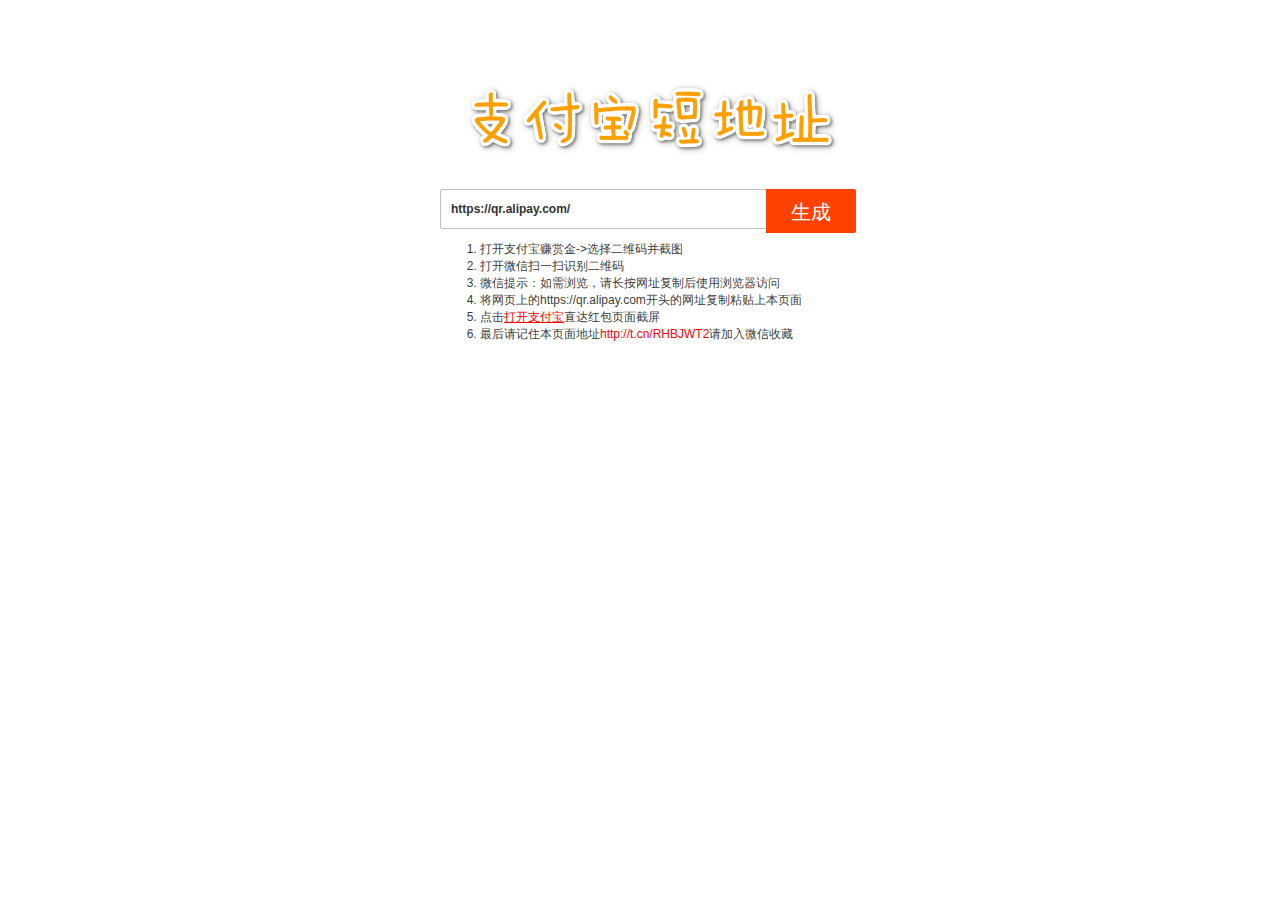
<file: index.html>
<!DOCTYPE html>
<html lang="cn">

<head>
  <meta charset="utf-8">
  <title>支付宝红包短地址生成器</title>
  <meta http-equiv="X-UA-Compatible" content="IE=Edge">
  <meta name="viewport" content="width=device-width, initial-scale=0.7, minimum-scale=0.5, maximum-scale=1.5, user-scalable=yes" />
  <link rel="stylesheet" type="text/css" href="css/base.css">
  <link rel="stylesheet" type="text/css" href="css/iosOverlay.css">
</head>

<body>
  <div class="wrapper" id="wrap">
    <div class="header"> </div>
    <div class="content" id="content">
      <div class="pos-header" id="top-float-bar">
        <div class="part-one"></div>
        <div class="part-two" id="card-tab-layer">
          <div class="c-top" id="top-card-tab"></div>
        </div>
      </div>
      <div class="logo">
        <a title="支付宝短网址" href="javascript:void(0);">
            <span></span>
        </a>
      </div>
      <div class="shortener">
        <form name="input" onsubmit="return false;">
            <span class="sec-input-box">
              <input type="text" class="sec-input active" name="url" id="url" value="https://qr.alipay.com/" autocomplete="off" onkeydown="if(event.keyCode==13){return false;}" />
            </span>
            <div class="shorturl">
			         <input type="radio" name="radio" value="tb.am" checked="checked" style="display:none"/>
			         <div style="margin-top:3px;margin-left:0px;text-align: left;position: absolute;"> </div>
            </div>

            <div style="margin-top:5px;margin-left:0px;text-align: left;">
              <p id="errmsg"></p>
            </div>

            <span class="enter-input">
              <input id="button" type="button" value="生成" onclick="javascript:makesurl()">
            </span>
       </form>
       <p id="link"></p>
      </div>
      <div class="shortener">
        <ol>
          <li>打开支付宝赚赏金->选择二维码并截图</li>
          <li>打开微信扫一扫识别二维码</li>
          <li>微信提示：如需浏览，请长按网址复制后使用浏览器访问</li>
          <li>将网页上的https://qr.alipay.com开头的网址复制粘贴上本页面</li>
          <li>点击<a style="color:red" href="http://t.cn/RHBJ47j">打开支付宝</a>直达红包页面截屏</li>
          <li>最后请记住本页面地址<span style="color:red">http://t.cn/RHBJWT2</span>请加入微信收藏</li>
        </ol>
      </div>
    </div>
  </div>
</body>
  <script src="https://short.judiancloud.com/js/shorturl.js" type="text/javascript"></script>
  <script src="https://short.judiancloud.com/js/jquery.min.js" type="text/javascript"></script>
  <script src="https://short.judiancloud.com/js/index.js" type="text/javascript"></script>
  <script src="https://short.judiancloud.com/js/iosOverlay.js" type="text/javascript"></script>
  <script src="https://short.judiancloud.com/js/spin.min.js" type="text/javascript" ></script>
</html>
</file>
<file: css/base.css>
html,body {
	height:100%;
	overflow:hidden;
}
body,input,textarea,select,button {
	font:normal 100% arial,'pingfang sc',stheiti,"microsoft yahei",sans-serif;
	color:rgba(0,0,0,0.8);
	color:#666\9;
	font-size:12px;
	overflow:hidden;
}
body {
	background:#fff;
	position:relative;
	zoom:1;
	width:100%;
	height:100%;
	word-break:break-all;
	word-wrap:break-word
}
a {
	text-decoration:underline;
	color:#666;
	outline:0
}
a:hover {
	text-decoration:underline;
	color:#FF4200;
	outline:0
}
.wrapper {
	min-height:780px;
	position:relative;
}
.top-nav {
	float:left;
	font-size:12px;
}
.top-nav li {
	float:left;
	list-style: none;
	margin-left:20px

}
.top-nav li a {
	color:rgba(0,0,0,.75);
	display:block;
	position:relative;
	color:#666\9;
	-webkit-transition:color .25s;
	-moz-transition:color .25s;
	transition:color .25s
}

.top-nav li a:hover {
	color:#ff4200;
	text-decoration:underline;
}
.top-nav li.cur span {
	color:#ff4200;
	font-weight:700;
	display:block
}
.user-box {
	position:absolute;
	right:5px;
	top:10px;
	font-size:12px
}
.user-box .line {
	float:left;
	width:1px;
	height:14px;
	overflow:hidden;
	background:#e7e7e7;
	margin:5px 20px 0;
	clear:none;
	border:0
}
.ad {
width: 728px;
margin-top: 0px;
margin-right: auto;
margin-bottom: 20px;
margin-left: auto;
overflow: hidden;
zoom: 1;
height: 90px;
position: relative;
}

.ft a {
	color:#666\9
}

.ft .ba {
	padding-right:14px;
	background:url(img/wangan.png) 100% 4px no-repeat;
	display:inline-block;
	color:#999\9;
	text-decoration:none
}
.loading-box a {
	color:#ff4200
}
.ft a:hover {
	color:#ff4200;
}
.ft .ba:hover {
	color:#666\9
}
.shorturl {
	margin-top:5px
}
.shortener .sec-input,.white-skin .fixed .shortener .sec-input {
	padding:10px;
    width:310px;
	height:18px;
	font-weight:bold;
	border:3px solid #ff4200;
	border:3px solid #ff4200\9;
	font-size:1em;
	color:#333;
	border-top-left-radius:2px;
	border-top-right-radius:0;
	border-bottom-right-radius:0;
	border-bottom-left-radius:2px;
	border-right:0;
	vertical-align:top;
	outline:0;
	box-shadow:none;
	position:relative;
	z-index:3;
	-webkit-appearance:none;
	position:relative;
	*top:-1px
}
.shortener .enter-input {
	position:absolute;
	right:0;
	top:0;
	z-index:3
}
.shortener .enter-input input {
	width:90px;
	height:44px;
	border:0;
	outline:0;
	box-shadow:none;
	background:#FF4200;
	vertical-align:top;
	cursor:pointer;
	border-top-left-radius:0;
	border-top-right-radius:2px;
	border-bottom-right-radius:2px;
	border-bottom-left-radius:0;
	line-height:44px;
	text-align:center;
	font-size:20px;
	color:#fff;
	background:#FF4200;
}
.shortener .enter-input input:hover {
	background-color:#F52B00;
	-moz-box-shadow:0 2px 4px rgba(229,94,66,0.4);
	-webkit-box-shadow:0 2px 4px rgba(229,94,66,0.4);
	box-shadow:0 2px 4px rgba(229,94,66,0.4)
}
.shortener .enter-input input:active {
	background-color:#f25440;
	box-shadow:none !important
}
.header {
	line-height:1px;
	padding:1px 0;
	height:24px;
	width:100%;
	position:absolute;
	left:-30px;
	top:0;
	min-width:675px;
	z-index:4
}


.content {
	height:37%;
	min-height:207px;
	position:relative;
	_height:207px;
	_position:absolute;
	_left:0;
	_top:30%;
	_margin-top:-115px
}
.content .logo {
	height:70%;
	min-height:181px;
	_height:181px;
	position:relative
}
.content .logo span {
	position:absolute;
	left:50%;
	margin-left:-220px;
	bottom:0;
	transition:opacity;
	opacity:1;
	width:440px;
	height:140px;
	background:url(img/logo_440x140.png) 0 0 no-repeat;
}
.content .door {
	position:absolute;
	bottom:108px;
	left:50%;
	margin:0 0 0 268px
}
.shortener {
	margin:0 auto;
	width:416px;
	position:relative
}
.shortener .sec-input-box {
	display:block
}
.shortener .sec-input-box .sec-input.hover,.white-skin .fixed .shortener .sec-input.hover {
	border:1px solid rgba(0,0,0,0.4);
	border:1px solid #999\9;
	border-right:0
}
.shortener .sec-input-box .sec-input.active,.white-skin .fixed .shortener .sec-input.active {
	border:1px solid rgba(0,0,0,0.25);
	border:1px solid #FF4200\9;
	border-right:0
}
.fixed .shortener {
	position:fixed;
	_position:absolute;
	z-index:4;
	left:50%;
	margin-left:-308px;
	top:14px
}
.ft {
	font-size:12px;
	color:rgba(0,0,0,0.4);
	color:#999\9;
	line-height:22px;
	text-align:center;
	width:100%;
	position:absolute;
	bottom:0;
	padding-bottom:45px;
	overflow:hidden;
	min-width:675px
}
.ft .g {
	color:rgba(0,0,0,0.4);
	margin:0;
	color:#999\9
}
.ft .g:hover {
	color:rgba(0,0,0,0.6);
	color:#666\9
}
.ft .line {
	width:1px;
	height:12px;
	display:inline-block;
	overflow:hidden;
	background:#e5e5e5;
	margin:0 10px;
	position:relative;
	top:2px;
	*top:0;
	_top:-1px;
	border:0
}
.coplurl {
	color:#ff4200;
	border:solid 2px #ff4200;
	font-size:12px;
	width:138px;
	text-align:center;
	font-weight:bold;
}
</file>
<file: css/iosOverlay.css>
.ui-ios-overlay{
	z-index:99999;
	position:fixed;
	_position:absolute;
	left:50% !important;
	top:450px;
	width:630px;
	height:180px;
	margin-left:-310px;
	margin-top:-270px;
	filter:progid:DXImageTransform.Microsoft.gradient(startColorstr=#cc000000,endColorstr=#cc000000);
	background:rgba(220,220,220,1);
	-webkit-border-radius:20px;
	-moz-border-radius:20px;
	border-radius:20px;
}
.ui-ios-overlay .title{
	color:#FFF;
	font-weight:bold;
	text-align:center;
	display:block;
	font-size:26px;
	position:absolute;
	bottom:30px;
	left:0;
	width:100%;
}
.ui-ios-overlay img{
	display:block;
	margin:20% auto 0 auto;
}
.ui-ios-overlay .spinner{
	left:50% !important;
	top:40% !important;
}

.ios-overlay-show{
	-webkit-animation-name:ios-overlay-show;
	-webkit-animation-duration:10ms;
	-moz-animation-name:ios-overlay-show;
	-moz-animation-duration:10ms;
	-ms-animation-name:ios-overlay-show;
	-ms-animation-duration:10ms;
	-o-animation-name:ios-overlay-show;
	-o-animation-duration:10ms;
	animation-name:ios-overlay-show;
	animation-duration:10ms;
}

@-webkit-keyframes ios-overlay-show{
	0%{opacity:0;}
	100%{opacity:1;}
}
@-moz-keyframes ios-overlay-show{
	0%{opacity:0;}
	100%{opacity:1;}
}
@-ms-keyframes ios-overlay-show{
	0%{opacity:0;}
	100%{opacity:1;}
}
@-o-keyframes ios-overlay-show{
	0%{opacity:0;}
	100%{opacity:1;}
}
@keyframes ios-overlay-show{
	0%{opacity:0;}
	100%{opacity:1;}
}

.ios-overlay-hide{
	-webkit-animation-name:ios-overlay-hide;
	-webkit-animation-duration:750ms;
	-webkit-animation-fill-mode:forwards;
	-moz-animation-name:ios-overlay-hide;
	-moz-animation-duration:750ms;
	-moz-animation-fill-mode:forwards;
	-ms-animation-name:ios-overlay-hide;
	-ms-animation-duration:750ms;
	-ms-animation-fill-mode:forwards;
	-o-animation-name:ios-overlay-hide;
	-o-animation-duration:750ms;
	-o-animation-fill-mode:forwards;
	animation-name:ios-overlay-hide;
	animation-duration:750ms;
	animation-fill-mode:forwards;
}

@-webkit-keyframes ios-overlay-hide{
	0%{opacity:1;}
	100%{opacity:0;}
}
@-moz-keyframes ios-overlay-hide{
	0%{opacity:1;}
	100%{opacity:0;}
}
@-ms-keyframes ios-overlay-hide{
	0%{opacity:1;}
	100%{opacity:0;}
}
@-o-keyframes ios-overlay-hide{
	0%{opacity:1;}
	100%{opacity:0;}
}
@keyframes ios-overlay-hide{
	0%{opacity:1;}
	100%{opacity:0;}
}
</file>
